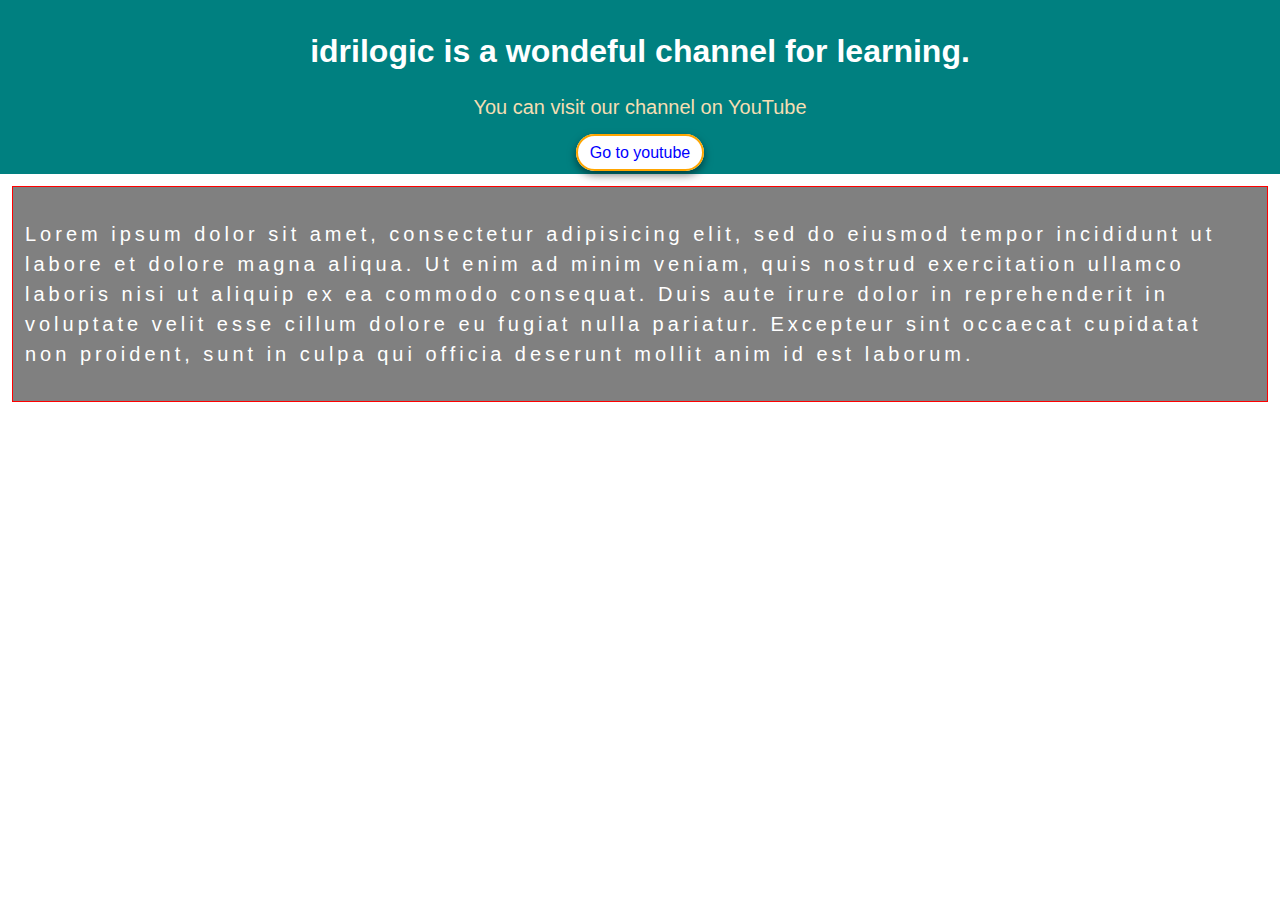
<file: index.html>
<!DOCTYPE html>
<html>
<head>

	<link rel="stylesheet" type="text/css" href="style.css">

	<title>style</title>
</head>
<body>

	<div class="container" id="container">
		<h1>idrilogic is a wondeful channel for learning.</h1>

		<p>You can visit our channel on YouTube</p>
		<a href="https://www.youtube.com/channel/UCJc9pP78x-AsRnIDRLxFJIg" target="_blank">Go to youtube</a>
	</div>


	
	<div class="lorem">
		<p >Lorem ipsum dolor sit amet, consectetur adipisicing elit, sed do eiusmod
		tempor incididunt ut labore et dolore magna aliqua. Ut enim ad minim veniam,
		quis nostrud exercitation ullamco laboris nisi ut aliquip ex ea commodo
		consequat. Duis aute irure dolor in reprehenderit in voluptate velit esse
		cillum dolore eu fugiat nulla pariatur. Excepteur sint occaecat cupidatat non
		proident, sunt in culpa qui officia deserunt mollit anim id est laborum.</p>	
	</div>


</body>
</html>
</file>
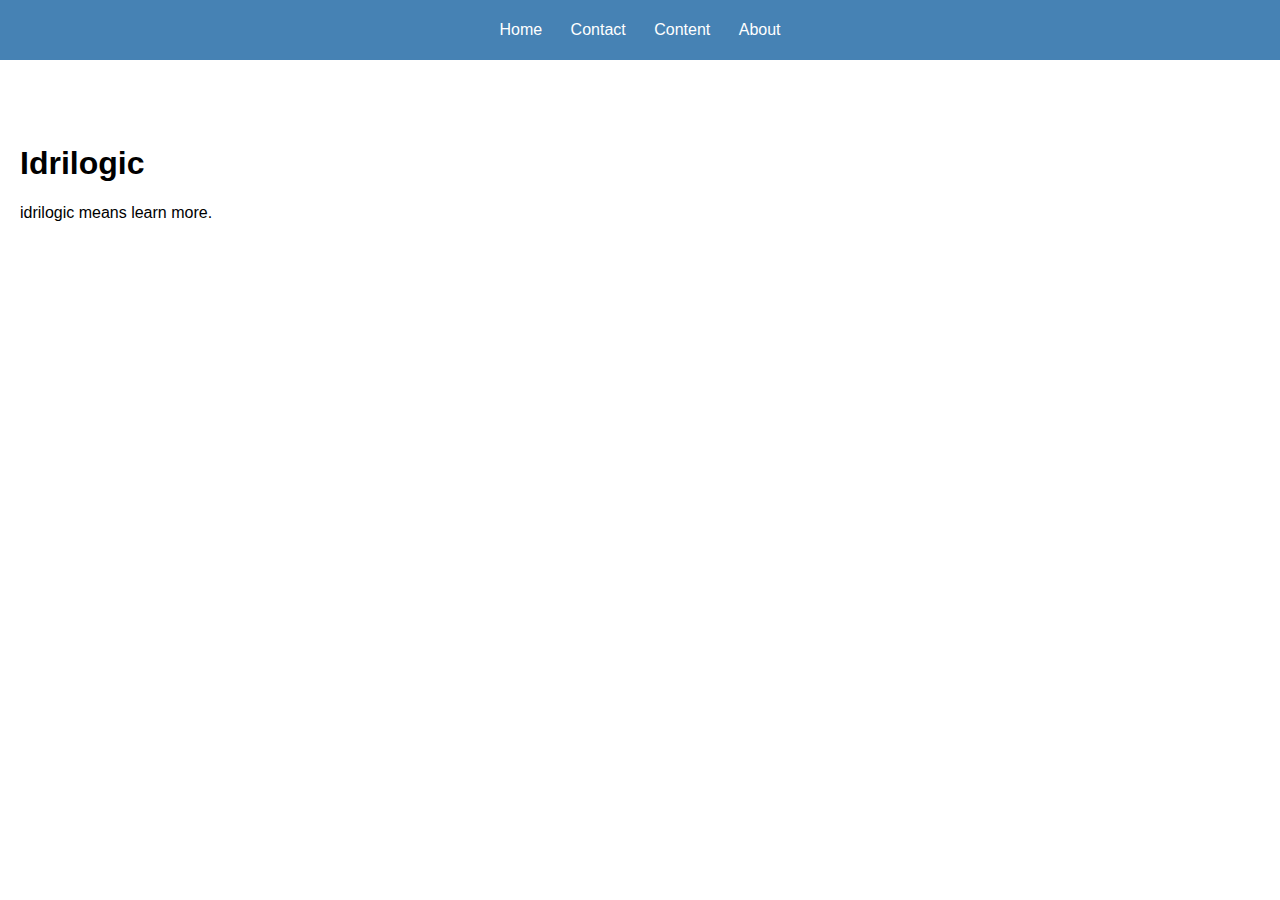
<file: nav.html>
<!DOCTYPE html>
<html>
<head>
	<link rel="stylesheet" type="text/css" href="nav.css">
	<title>navbar</title>
</head>
<body>

	<nav>
		<a href="">Home</a>
		<a href="">Contact</a>
		<a href="">Content</a>
		<a href="">About</a>
	</nav>

	<section>
		<h1>Idrilogic</h1>
		<p>idrilogic means learn more.</p>
	</section>
</body>
</html>
</file>
<file: style.css>
body {
	margin: 0; 
	padding: 0;
}

/* dot to call the class name of an element */ 
.container {
	padding: 12px;
	background-color: teal;
	color: #fff;
	font-family: "roboto", sans-serif;
	text-align: center;
}

.container p {
	color: wheat;
	font-size: 20px;
	margin: 2%
}


.container a {
	padding: 8px 12px 8px 12px;
	text-decoration: none;
	color: blue;
	background-color: #fff;
	box-shadow: 0px 4px 8px 0px rgba(0, 0, 0, 0.5);
	border: 2px solid orange;
	border-radius: 50px;
}

.container a:hover {
	text-decoration: line-through;
	color: red;
	background-color: #ddd;
	border: 0;
	border-radius: 50px;
}


.button {
	margin: 5%;
	padding: 12px;
	float: right;
	cursor: pointer;
	outline: none;
}

.lorem {
	margin: 12px;
	padding: 12px;
	border: 1px solid red;
	background-color: grey;
	font-family: "arial", sans-serif;
	font-size: 20px;
	color: #fff;
	line-height: 30px;
	letter-spacing: 4px;
}
</file>
<file: nav.css>
body {
	margin: 0; 
	padding: 0; 
	font-family: "arial", sans-serif; 
}

nav {
	background-color: steelblue;
	padding: 21px;
	text-align: center;
}


a {
	padding: 8px 12px;
	text-decoration: none;
	color: #fff;
}

a:hover {
	color: wheat;
	border-bottom: 1px solid wheat;
}

section {
	padding: 5% 20px
 }
</file>
